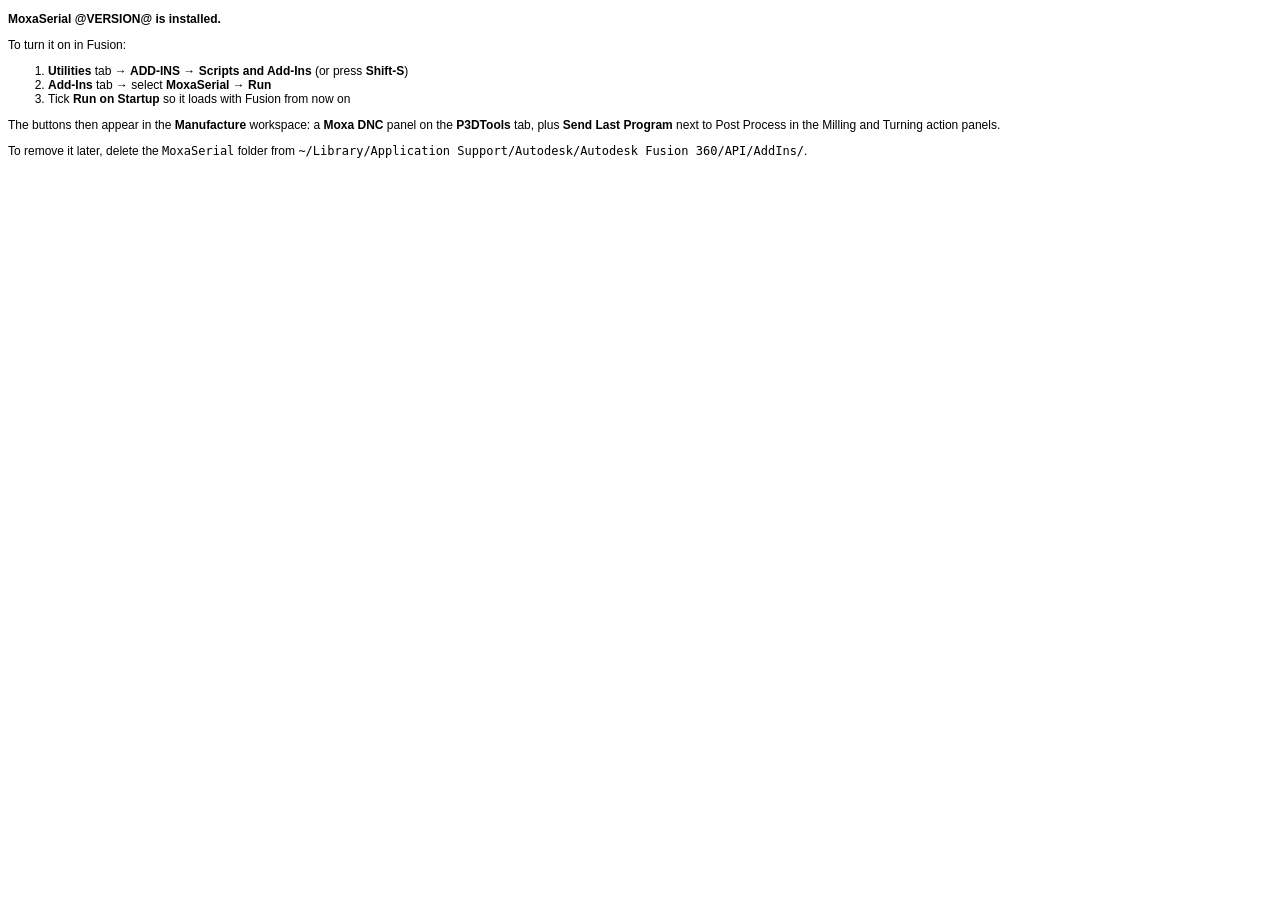
<file: installers/macos/conclusion.html>
<!DOCTYPE html>
<html>
<head><meta charset="utf-8"></head>
<body style="font-family:-apple-system,BlinkMacSystemFont,'Helvetica Neue',sans-serif;font-size:12px;">

<p><b>MoxaSerial @VERSION@ is installed.</b></p>

<p>To turn it on in Fusion:</p>
<ol>
  <li><b>Utilities</b> tab &rarr; <b>ADD-INS</b> &rarr; <b>Scripts and Add-Ins</b>
      (or press <b>Shift&#8209;S</b>)</li>
  <li><b>Add-Ins</b> tab &rarr; select <b>MoxaSerial</b> &rarr; <b>Run</b></li>
  <li>Tick <b>Run on Startup</b> so it loads with Fusion from now on</li>
</ol>

<p>The buttons then appear in the <b>Manufacture</b> workspace: a
<b>Moxa DNC</b> panel on the <b>P3DTools</b> tab, plus
<b>Send Last Program</b> next to Post Process in the Milling and Turning
action panels.</p>

<p>To remove it later, delete the <code>MoxaSerial</code> folder from
<code>~/Library/Application&nbsp;Support/Autodesk/Autodesk&nbsp;Fusion&nbsp;360/API/AddIns/</code>.</p>

</body>
</html>
</file>
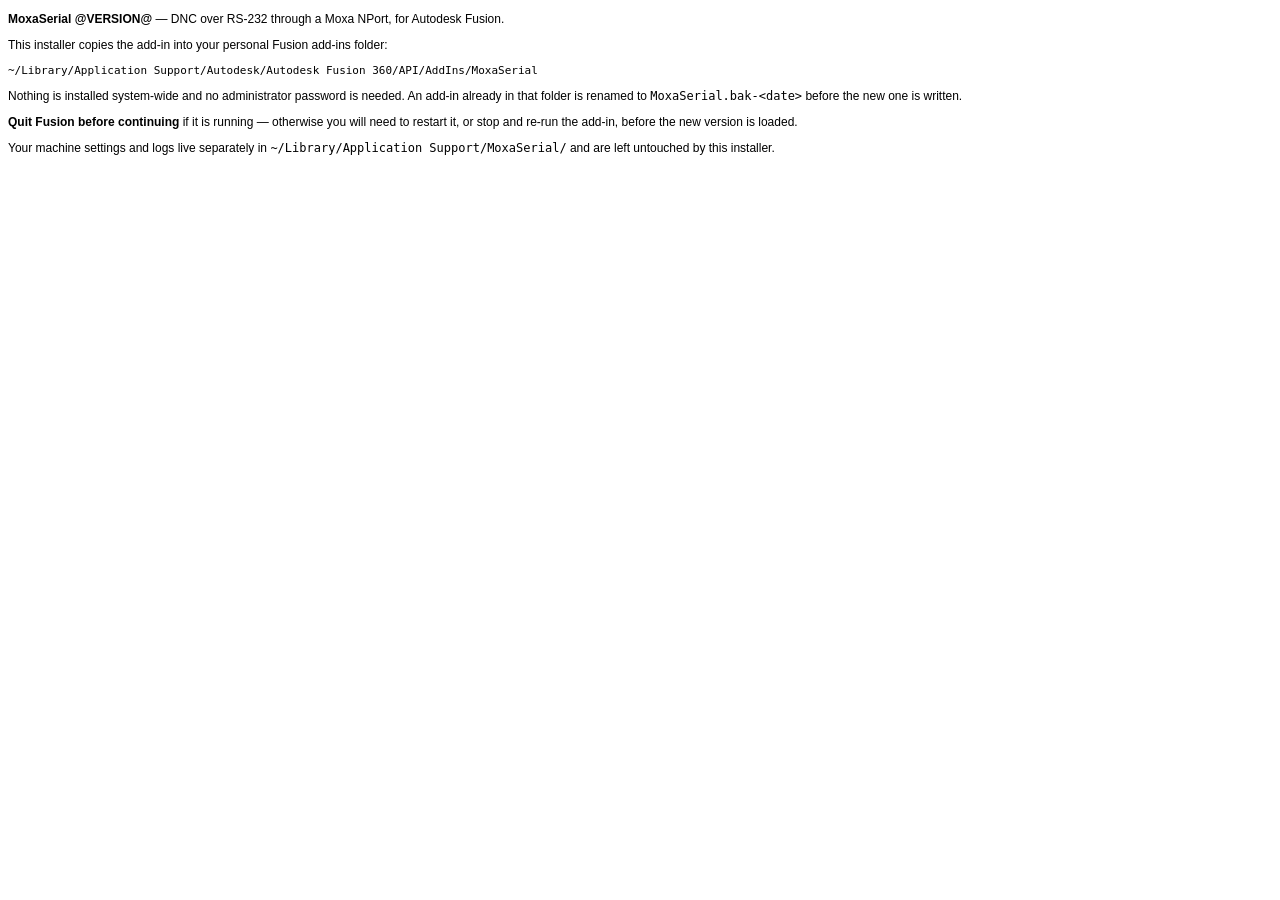
<file: installers/macos/welcome.html>
<!DOCTYPE html>
<html>
<head><meta charset="utf-8"></head>
<body style="font-family:-apple-system,BlinkMacSystemFont,'Helvetica Neue',sans-serif;font-size:12px;">

<p><b>MoxaSerial @VERSION@</b> &mdash; DNC over RS&#8209;232 through a Moxa NPort,
for Autodesk Fusion.</p>

<p>This installer copies the add-in into your personal Fusion add-ins folder:</p>

<p style="font-family:ui-monospace,Menlo,monospace;font-size:11px;">
~/Library/Application&nbsp;Support/Autodesk/Autodesk&nbsp;Fusion&nbsp;360/API/AddIns/MoxaSerial
</p>

<p>Nothing is installed system-wide and no administrator password is needed.
An add-in already in that folder is renamed to
<code>MoxaSerial.bak&#8209;&lt;date&gt;</code> before the new one is written.</p>

<p><b>Quit Fusion before continuing</b> if it is running &mdash; otherwise you
will need to restart it, or stop and re-run the add-in, before the new version
is loaded.</p>

<p>Your machine settings and logs live separately in
<code>~/Library/Application&nbsp;Support/MoxaSerial/</code> and are left
untouched by this installer.</p>

</body>
</html>
</file>
